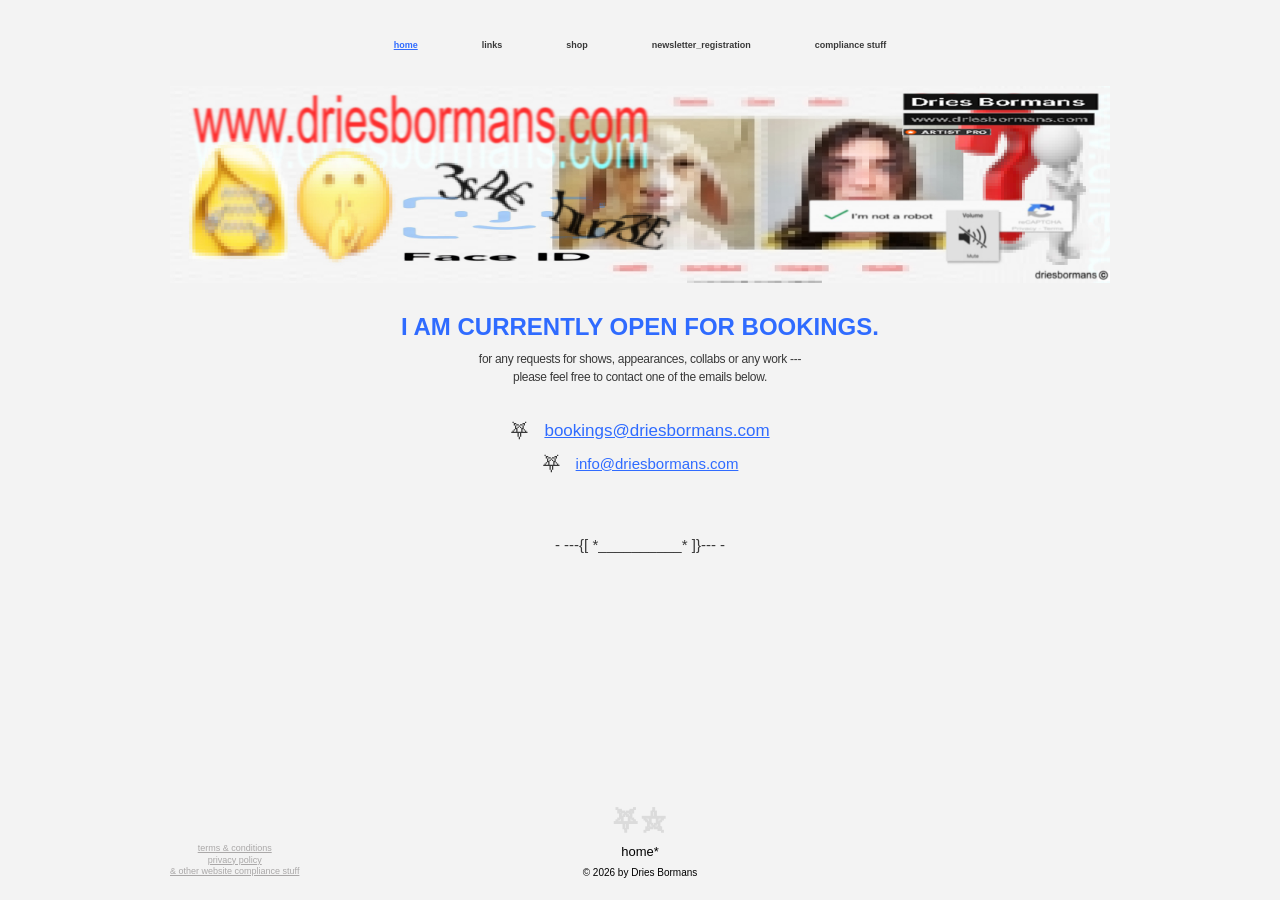
<file: index.html>
<!DOCTYPE html>
<html lang="en">
<head>
  <meta charset="utf-8">
  <meta name="viewport" content="width=device-width, initial-scale=1">
  <title>home | DRIES_BORMANS</title>
  <meta name="description" content="Dries Bormans — official website. bookings, links, shop & news.">
  <meta property="og:title" content="home | DRIES_BORMANS">
  <meta property="og:site_name" content="DRIES_BORMANS">
  <meta property="og:type" content="website">
  <meta property="og:image" content="assets/banner.jpg">
  <meta name="format-detection" content="telephone=no">
  <link rel="stylesheet" href="assets/style.css">
</head>
<body>
<div class="page" id="top">

  <nav class="menu">
    <a href="index.html" class="active">home</a>
    <a href="links.html">links</a>
    <a href="shop.html">shop</a>
    <a href="newsletter-registration.html">newsletter_registration</a>
    <a href="compliance-stuff.html">compliance stuff</a>
  </nav>

  <main>
    <img class="banner" src="assets/banner.jpg" alt="Dries Bormans">

    <p class="headline">I am currently open for bookings.</p>
    <p class="callout">for any requests for shows, appearances, collabs or any work ---</p>
    <p class="callout">please feel free to contact one of the emails below.</p>

    <ul class="emails">
      <li><a href="mailto:bookings@driesbormans.com?subject=Dries%20Bormans%20Book%20Request">bookings@driesbormans.com</a></li>
      <li><a href="mailto:info@driesbormans.com?subject=Dries%20Bormans%20Info%20Request">info@driesbormans.com</a></li>
    </ul>

    <p class="divider">- ---{[ *__________* ]}--- -</p>
  </main>

  <footer>
    <div class="legal-links">
      <a href="compliance-stuff.html#terms">terms &amp; conditions</a>
      <a href="compliance-stuff.html#privacy">privacy policy</a>
      <a href="compliance-stuff.html">&amp; other website compliance stuff</a>
    </div>
    <div>
      <p class="stars">⛧⛤</p>
      <a class="home-star" href="index.html">home*</a>
      <p class="copy">© 2026 by Dries Bormans</p>
    </div>
    <div></div>
  </footer>

</div>
</body>
</html>
</file>
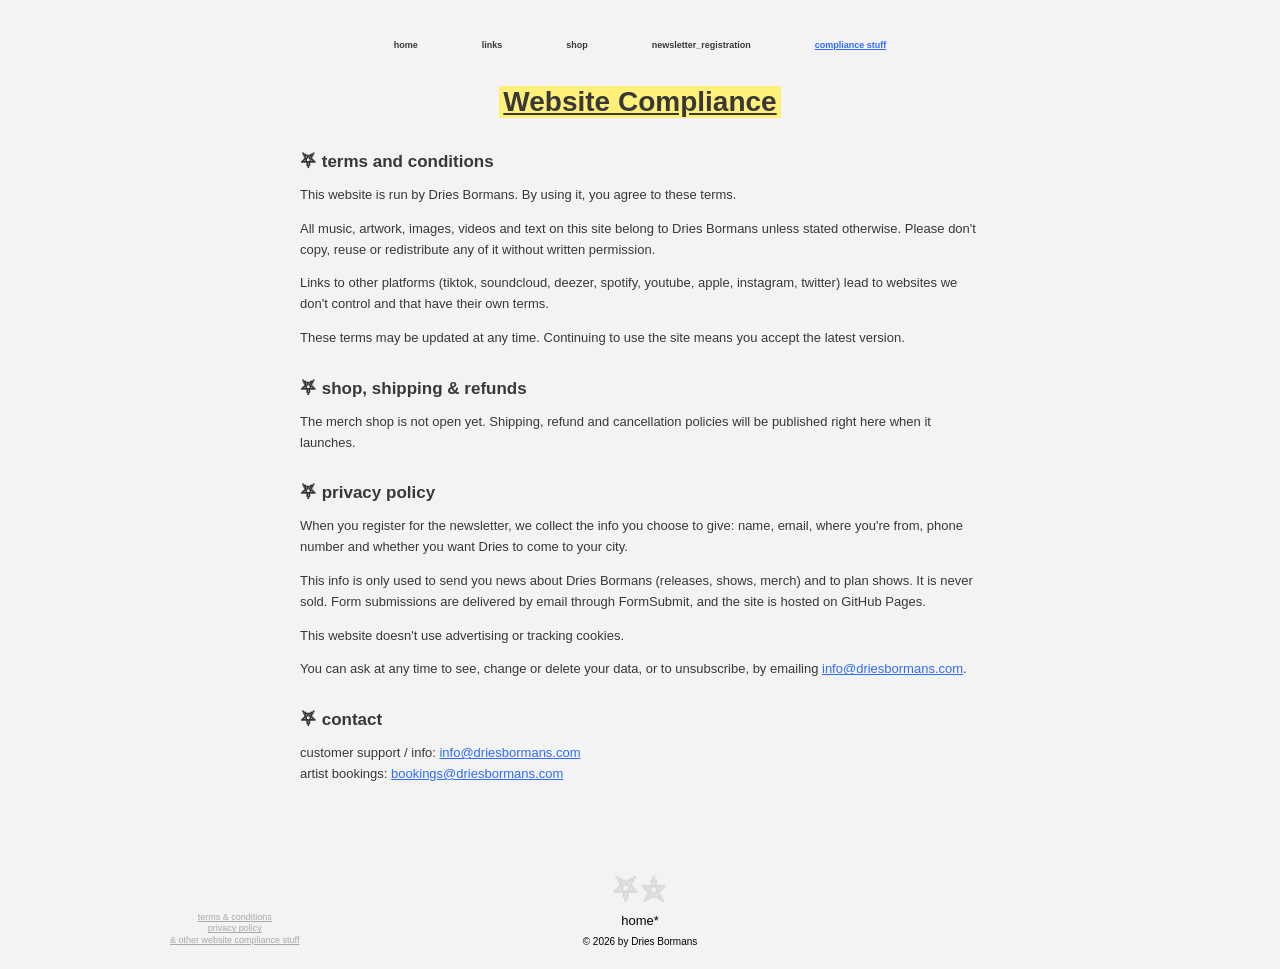
<file: compliance-stuff.html>
<!DOCTYPE html>
<html lang="en">
<head>
  <meta charset="utf-8">
  <meta name="viewport" content="width=device-width, initial-scale=1">
  <title>compliance stuff | DRIES_BORMANS</title>
  <meta name="description" content="Dries Bormans — terms & conditions, privacy policy and other website compliance stuff.">
  <meta name="format-detection" content="telephone=no">
  <link rel="stylesheet" href="assets/style.css">
</head>
<body>
<div class="page" id="top">

  <nav class="menu">
    <a href="index.html">home</a>
    <a href="links.html">links</a>
    <a href="shop.html">shop</a>
    <a href="newsletter-registration.html">newsletter_registration</a>
    <a href="compliance-stuff.html" class="active">compliance stuff</a>
  </nav>

  <main>
    <div class="legal">
      <h1 class="hl">Website Compliance</h1>

      <h2 id="terms">Terms and Conditions</h2>
      <p>This website is run by Dries Bormans. By using it, you agree to these terms.</p>
      <p>All music, artwork, images, videos and text on this site belong to Dries Bormans unless stated otherwise. Please don't copy, reuse or redistribute any of it without written permission.</p>
      <p>Links to other platforms (tiktok, soundcloud, deezer, spotify, youtube, apple, instagram, twitter) lead to websites we don't control and that have their own terms.</p>
      <p>These terms may be updated at any time. Continuing to use the site means you accept the latest version.</p>

      <h2 id="shop">Shop, Shipping &amp; Refunds</h2>
      <p>The merch shop is not open yet. Shipping, refund and cancellation policies will be published right here when it launches.</p>

      <h2 id="privacy">Privacy Policy</h2>
      <p>When you register for the newsletter, we collect the info you choose to give: name, email, where you're from, phone number and whether you want Dries to come to your city.</p>
      <p>This info is only used to send you news about Dries Bormans (releases, shows, merch) and to plan shows. It is never sold. Form submissions are delivered by email through FormSubmit, and the site is hosted on GitHub Pages.</p>
      <p>This website doesn't use advertising or tracking cookies.</p>
      <p>You can ask at any time to see, change or delete your data, or to unsubscribe, by emailing <a href="mailto:info@driesbormans.com?subject=Privacy%20Request">info@driesbormans.com</a>.</p>

      <h2 id="contact">Contact</h2>
      <p>customer support / info: <a href="mailto:info@driesbormans.com?subject=Dries%20Bormans%20Info%20Request">info@driesbormans.com</a><br>
         artist bookings: <a href="mailto:bookings@driesbormans.com?subject=Dries%20Bormans%20Book%20Request">bookings@driesbormans.com</a></p>
    </div>
  </main>

  <footer>
    <div class="legal-links">
      <a href="#terms">terms &amp; conditions</a>
      <a href="#privacy">privacy policy</a>
      <a href="#top">&amp; other website compliance stuff</a>
    </div>
    <div>
      <p class="stars">⛧⛤</p>
      <a class="home-star" href="index.html">home*</a>
      <p class="copy">© 2026 by Dries Bormans</p>
    </div>
    <div></div>
  </footer>

</div>
</body>
</html>
</file>
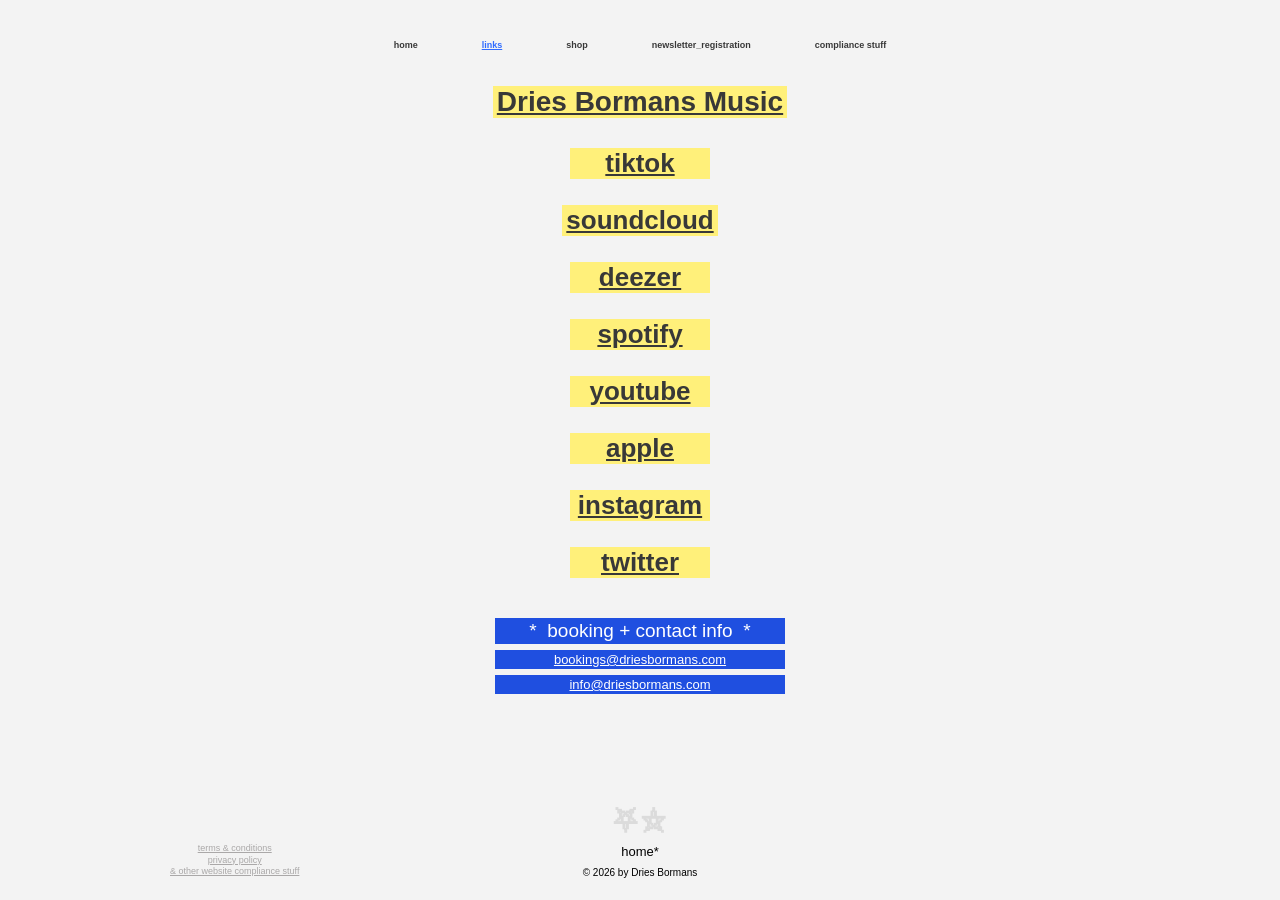
<file: links.html>
<!DOCTYPE html>
<html lang="en">
<head>
  <meta charset="utf-8">
  <meta name="viewport" content="width=device-width, initial-scale=1">
  <title>links | DRIES_BORMANS</title>
  <meta name="description" content="Dries Bormans — tiktok, soundcloud, deezer, spotify, youtube, apple, instagram, twitter.">
  <meta name="format-detection" content="telephone=no">
  <link rel="stylesheet" href="assets/style.css">
</head>
<body>
<div class="page" id="top">

  <nav class="menu">
    <a href="index.html">home</a>
    <a href="links.html" class="active">links</a>
    <a href="shop.html">shop</a>
    <a href="newsletter-registration.html">newsletter_registration</a>
    <a href="compliance-stuff.html">compliance stuff</a>
  </nav>

  <main>
    <h1 class="hl">Dries Bormans Music</h1>

    <ul class="music-links">
      <li><a class="hl" href="https://www.tiktok.com/@driesbormans" target="_blank" rel="noopener">tiktok</a></li>
      <li><a class="hl" href="https://soundcloud.com/driesbormans" target="_blank" rel="noopener">soundcloud</a></li>
      <li><a class="hl" href="https://www.deezer.com/artist/111121002" target="_blank" rel="noopener">deezer</a></li>
      <li><a class="hl" href="https://open.spotify.com/artist/52wZzmB80ergcjhkrKeWxB" target="_blank" rel="noopener">spotify</a></li>
      <li><a class="hl" href="https://www.youtube.com/channel/UC_2PnWgaU-HyMbVPlBVfD6w" target="_blank" rel="noopener">youtube</a></li>
      <li><a class="hl" href="https://music.apple.com/artist/dries-bormans/1537131807" target="_blank" rel="noopener">apple</a></li>
      <li><a class="hl" href="https://www.instagram.com/driesbormans" target="_blank" rel="noopener">instagram</a></li>
      <li><a class="hl" href="https://x.com/driesbormans" target="_blank" rel="noopener">twitter</a></li>
    </ul>

    <div class="red-block">
      <p class="label">*&nbsp; booking + contact info &nbsp;*</p>
      <a href="mailto:bookings@driesbormans.com?subject=Dries%20Bormans%20Book%20Request">bookings@driesbormans.com</a>
      <a href="mailto:info@driesbormans.com?subject=Dries%20Bormans%20Info%20Request">info@driesbormans.com</a>
    </div>
  </main>

  <footer>
    <div class="legal-links">
      <a href="compliance-stuff.html#terms">terms &amp; conditions</a>
      <a href="compliance-stuff.html#privacy">privacy policy</a>
      <a href="compliance-stuff.html">&amp; other website compliance stuff</a>
    </div>
    <div>
      <p class="stars">⛧⛤</p>
      <a class="home-star" href="index.html">home*</a>
      <p class="copy">© 2026 by Dries Bormans</p>
    </div>
    <div></div>
  </footer>

</div>
</body>
</html>
</file>
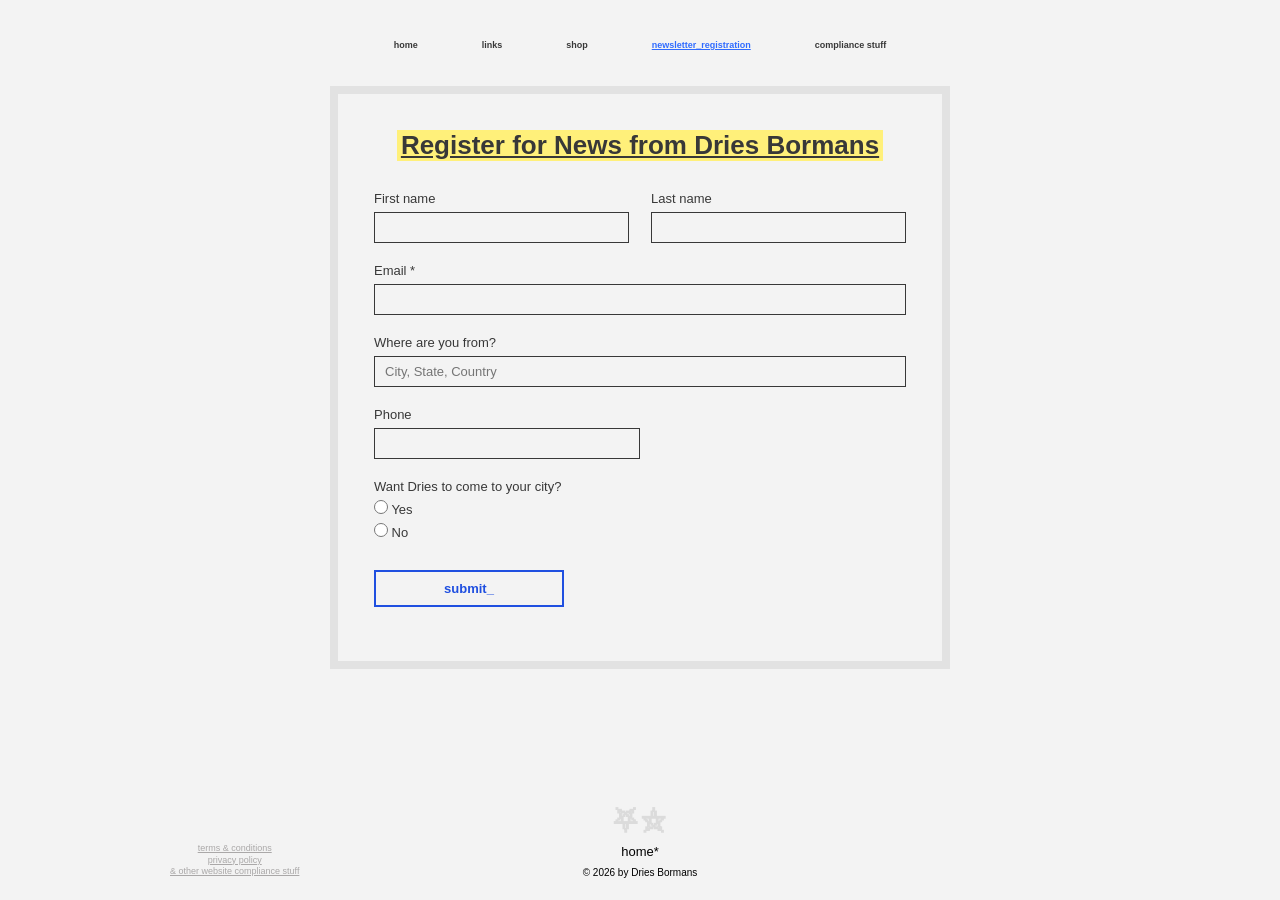
<file: newsletter-registration.html>
<!DOCTYPE html>
<html lang="en">
<head>
  <meta charset="utf-8">
  <meta name="viewport" content="width=device-width, initial-scale=1">
  <title>newsletter_registration | DRIES_BORMANS</title>
  <meta name="description" content="Register for news from Dries Bormans.">
  <meta name="format-detection" content="telephone=no">
  <link rel="stylesheet" href="assets/style.css">
</head>
<body>
<div class="page" id="top">

  <nav class="menu">
    <a href="index.html">home</a>
    <a href="links.html">links</a>
    <a href="shop.html">shop</a>
    <a href="newsletter-registration.html" class="active">newsletter_registration</a>
    <a href="compliance-stuff.html">compliance stuff</a>
  </nav>

  <main>
    <div class="form-box">
      <h1 class="hl">Register for News from Dries Bormans</h1>

      <!-- Les inscriptions arrivent par e-mail sur info@driesbormans.com (via FormSubmit). -->
      <form id="newsletter" data-endpoint="https://formsubmit.co/ajax/info@driesbormans.com">
        <input type="hidden" name="_subject" value="New newsletter registration — driesbormans.com">
        <input type="hidden" name="_template" value="table">
        <input type="text" name="_honey" class="hp" tabindex="-1" autocomplete="off">

        <div class="row">
          <div class="field">
            <label for="first">First name</label>
            <input type="text" id="first" name="first_name" autocomplete="given-name">
          </div>
          <div class="field">
            <label for="last">Last name</label>
            <input type="text" id="last" name="last_name" autocomplete="family-name">
          </div>
        </div>

        <div class="field">
          <label for="email">Email *</label>
          <input type="email" id="email" name="email" required autocomplete="email">
        </div>

        <div class="field">
          <label for="from">Where are you from?</label>
          <input type="text" id="from" name="where_from" placeholder="City, State, Country">
        </div>

        <div class="field half">
          <label for="phone">Phone</label>
          <input type="tel" id="phone" name="phone" autocomplete="tel">
        </div>

        <div class="field">
          <span class="q">Want Dries to come to your city?</span>
          <label class="radio"><input type="radio" name="come_to_my_city" value="Yes"> Yes</label>
          <label class="radio"><input type="radio" name="come_to_my_city" value="No"> No</label>
        </div>

        <button type="submit" class="submit">submit_</button>
        <p class="form-status" id="status" aria-live="polite"></p>
      </form>
    </div>
  </main>

  <footer>
    <div class="legal-links">
      <a href="compliance-stuff.html#terms">terms &amp; conditions</a>
      <a href="compliance-stuff.html#privacy">privacy policy</a>
      <a href="compliance-stuff.html">&amp; other website compliance stuff</a>
    </div>
    <div>
      <p class="stars">⛧⛤</p>
      <a class="home-star" href="index.html">home*</a>
      <p class="copy">© 2026 by Dries Bormans</p>
    </div>
    <div></div>
  </footer>

</div>

<script>
  (function () {
    var form = document.getElementById('newsletter');
    var status = document.getElementById('status');
    form.addEventListener('submit', function (e) {
      e.preventDefault();
      var data = {};
      new FormData(form).forEach(function (v, k) { data[k] = v; });
      var btn = form.querySelector('button');
      btn.disabled = true;
      status.textContent = 'sending...';
      fetch(form.dataset.endpoint, {
        method: 'POST',
        headers: { 'Content-Type': 'application/json', 'Accept': 'application/json' },
        body: JSON.stringify(data)
      })
        .then(function (r) { if (!r.ok) throw new Error(); return r.json(); })
        .then(function () {
          form.innerHTML = '<p class="headline" style="text-align:center;margin:20px 0">Thanks for registering!</p>';
        })
        .catch(function () {
          btn.disabled = false;
          status.innerHTML = 'something went wrong --- please try again or email <a href="mailto:info@driesbormans.com">info@driesbormans.com</a>';
        });
    });
  })();
</script>
</body>
</html>
</file>
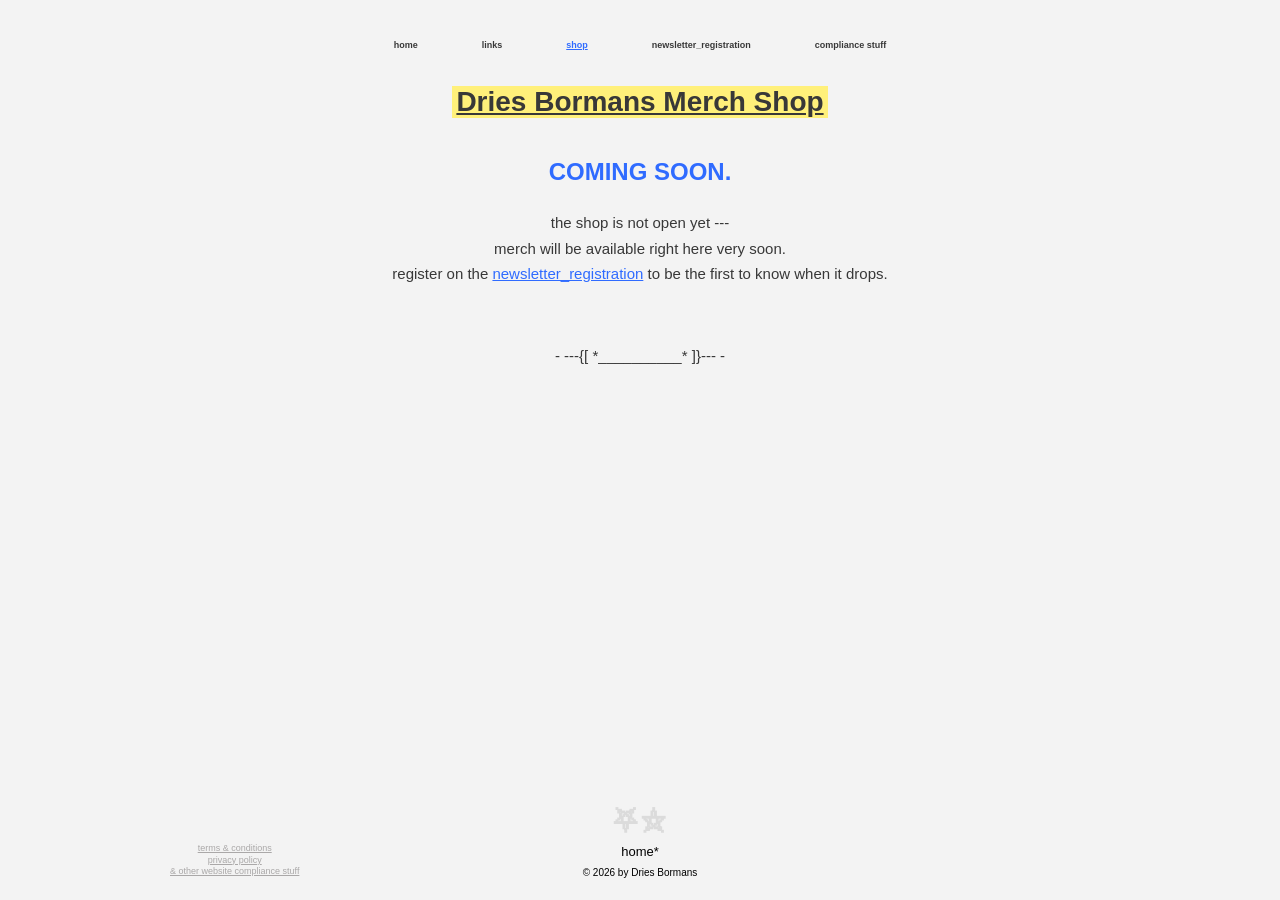
<file: shop.html>
<!DOCTYPE html>
<html lang="en">
<head>
  <meta charset="utf-8">
  <meta name="viewport" content="width=device-width, initial-scale=1">
  <title>shop | DRIES_BORMANS</title>
  <meta name="description" content="Dries Bormans Merch Shop — coming soon.">
  <meta name="format-detection" content="telephone=no">
  <link rel="stylesheet" href="assets/style.css">
</head>
<body>
<div class="page" id="top">

  <nav class="menu">
    <a href="index.html">home</a>
    <a href="links.html">links</a>
    <a href="shop.html" class="active">shop</a>
    <a href="newsletter-registration.html">newsletter_registration</a>
    <a href="compliance-stuff.html">compliance stuff</a>
  </nav>

  <main>
    <h1 class="hl">Dries Bormans Merch Shop</h1>

    <p class="soon">coming soon.</p>
    <p class="shop-msg">the shop is not open yet ---</p>
    <p class="shop-msg">merch will be available right here very soon.</p>
    <p class="shop-msg">register on the <a href="newsletter-registration.html">newsletter_registration</a> to be the first to know when it drops.</p>

    <p class="divider">- ---{[ *__________* ]}--- -</p>
  </main>

  <footer>
    <div class="legal-links">
      <a href="compliance-stuff.html#terms">terms &amp; conditions</a>
      <a href="compliance-stuff.html#privacy">privacy policy</a>
      <a href="compliance-stuff.html">&amp; other website compliance stuff</a>
    </div>
    <div>
      <p class="stars">⛧⛤</p>
      <a class="home-star" href="index.html">home*</a>
      <p class="copy">© 2026 by Dries Bormans</p>
    </div>
    <div></div>
  </footer>

</div>
</body>
</html>
</file>
<file: assets/style.css>
/* DRIES_BORMANS — style */

* { box-sizing: border-box; }

html, body {
  margin: 0;
  padding: 0;
  background: #f3f3f3;
  color: #383838;
  font-family: Arial, Helvetica, sans-serif;
}

a { color: inherit; }

.page {
  max-width: 980px;
  margin: 0 auto;
  padding: 0 20px;
  min-height: 100vh;
  display: flex;
  flex-direction: column;
}

/* ---------- menu ---------- */
nav.menu {
  display: flex;
  justify-content: center;
  flex-wrap: wrap;
  gap: 8px 56px;
  padding: 34px 0 30px;
}

nav.menu a {
  font-size: 9px;
  font-weight: 700;
  text-decoration: none;
  color: #383838;
  padding: 6px 4px;
}

nav.menu a:hover,
nav.menu a.active {
  color: #2f6bff;
  text-decoration: underline;
}

main {
  flex: 1;
  text-align: center;
}

/* ---------- home ---------- */
.banner {
  display: block;
  width: 100%;
  height: auto;
  margin: 0 auto 30px;
}

.headline {
  color: #2f6bff;
  font-size: 24px;
  font-weight: 700;
  text-transform: uppercase;
  line-height: 1.2;
  margin: 0 0 8px;
}

.callout {
  font-size: 12px;
  letter-spacing: -0.3px;
  line-height: 1.5;
  margin: 0;
}

.emails {
  list-style: none;
  padding: 0;
  margin: 34px 0 0;
}

.emails li {
  margin: 10px 0;
  font-size: 15px;
}

.emails li:first-child { font-size: 17px; }

.emails li::before {
  content: "⛧";
  font-size: 20px;
  margin-right: 14px;
  vertical-align: -2px;
}

.emails a { color: #2f6bff; }

.divider {
  margin: 60px 0 30px;
  font-size: 15px;
  white-space: nowrap;
}

/* ---------- links ---------- */
.hl {
  display: inline-block;
  background: #fff07a;
  color: #383838;
  font-weight: 700;
  text-decoration: underline;
  padding: 0 4px;
}

h1.hl {
  font-size: 28px;
  margin: 0 0 30px;
}

.music-links {
  list-style: none;
  padding: 0;
  margin: 0;
}

.music-links li { margin: 0 0 26px; }

.music-links a {
  font-size: 26px;
  min-width: 140px;
}

.music-links a:hover { background: #2f6bff; color: #fff; }

.red-block {
  display: inline-flex;
  flex-direction: column;
  gap: 6px;
  margin: 14px 0 40px;
  width: 290px;
  max-width: 100%;
}

.red-block > * {
  background: #1f4fe0;
  color: #fff;
  margin: 0;
  padding: 2px 6px;
}

.red-block .label { font-size: 19px; }
.red-block a { font-size: 13px; display: block; }

/* ---------- shop ---------- */
.shop-msg { font-size: 15px; line-height: 1.7; margin: 0; }
.shop-msg a { color: #2f6bff; }
.soon {
  color: #2f6bff;
  font-size: 24px;
  font-weight: 700;
  text-transform: uppercase;
  margin: 10px 0 24px;
}

/* ---------- newsletter ---------- */
.form-box {
  max-width: 620px;
  margin: 0 auto 40px;
  border: 8px solid #e2e2e2;
  padding: 36px 36px 40px;
  text-align: left;
}

.form-box h1 { font-size: 26px; text-align: center; display: block; width: fit-content; margin: 0 auto 30px; }

.row { display: flex; gap: 22px; }
.row > .field { flex: 1; }

.field { margin-bottom: 20px; }

.field label,
.field .q {
  display: block;
  font-size: 13px;
  margin-bottom: 6px;
}

.field input[type="text"],
.field input[type="email"],
.field input[type="tel"] {
  width: 100%;
  border: 1px solid #383838;
  background: #f3f3f3;
  font: inherit;
  font-size: 13px;
  padding: 7px 10px;
}

.field.half { max-width: 50%; }

.radio {
  display: flex;
  align-items: center;
  gap: 8px;
  font-size: 12px;
  margin: 6px 0;
}

.radio input { accent-color: #555; width: 14px; height: 14px; margin: 0; }

button.submit {
  margin-top: 10px;
  width: 190px;
  padding: 9px;
  background: transparent;
  border: 2px solid #1f4fe0;
  color: #1f4fe0;
  font: inherit;
  font-weight: 700;
  font-size: 13px;
  cursor: pointer;
}

button.submit:hover { background: #1f4fe0; color: #fff; }

.form-status { font-size: 13px; margin-top: 14px; }
.hp { display: none; }

/* ---------- compliance ---------- */
.legal { text-align: left; max-width: 680px; margin: 0 auto 40px; }
.legal h1 { font-size: 28px; text-align: center; display: block; width: fit-content; margin: 0 auto 34px; }
.legal h2 { font-size: 17px; margin: 30px 0 8px; text-transform: lowercase; }
.legal h2::before { content: "⛧ "; }
.legal p, .legal li { font-size: 13px; line-height: 1.6; }
.legal a { color: #2f6bff; }

/* ---------- footer ---------- */
footer {
  display: grid;
  grid-template-columns: 1fr auto 1fr;
  align-items: end;
  padding: 50px 0 22px;
}

.legal-links {
  display: flex;
  flex-direction: column;
  align-items: center;
  justify-self: start;
  font-size: 9px;
  line-height: 1.3;
}

.legal-links a { color: #aaa8a8; }

.stars {
  text-align: center;
  font-size: 28px;
  font-weight: 700;
  color: #dbdbdb;
  margin: 0 0 6px;
}

.home-star { display: block; text-align: center; font-size: 13px; color: #000; text-decoration: none; margin-bottom: 8px; }
.home-star:hover { color: #2f6bff; }

.copy { text-align: center; font-size: 10px; color: #000; margin: 0; }

@media (max-width: 640px) {
  nav.menu { gap: 6px 22px; }
  .headline, .soon { font-size: 20px; }
  .row { flex-direction: column; gap: 0; }
  .field.half { max-width: 100%; }
  .form-box { padding: 24px 18px 28px; }
  footer { grid-template-columns: 1fr; gap: 16px; }
  .legal-links { justify-self: center; }
  .divider { font-size: 12px; }
}
</file>
